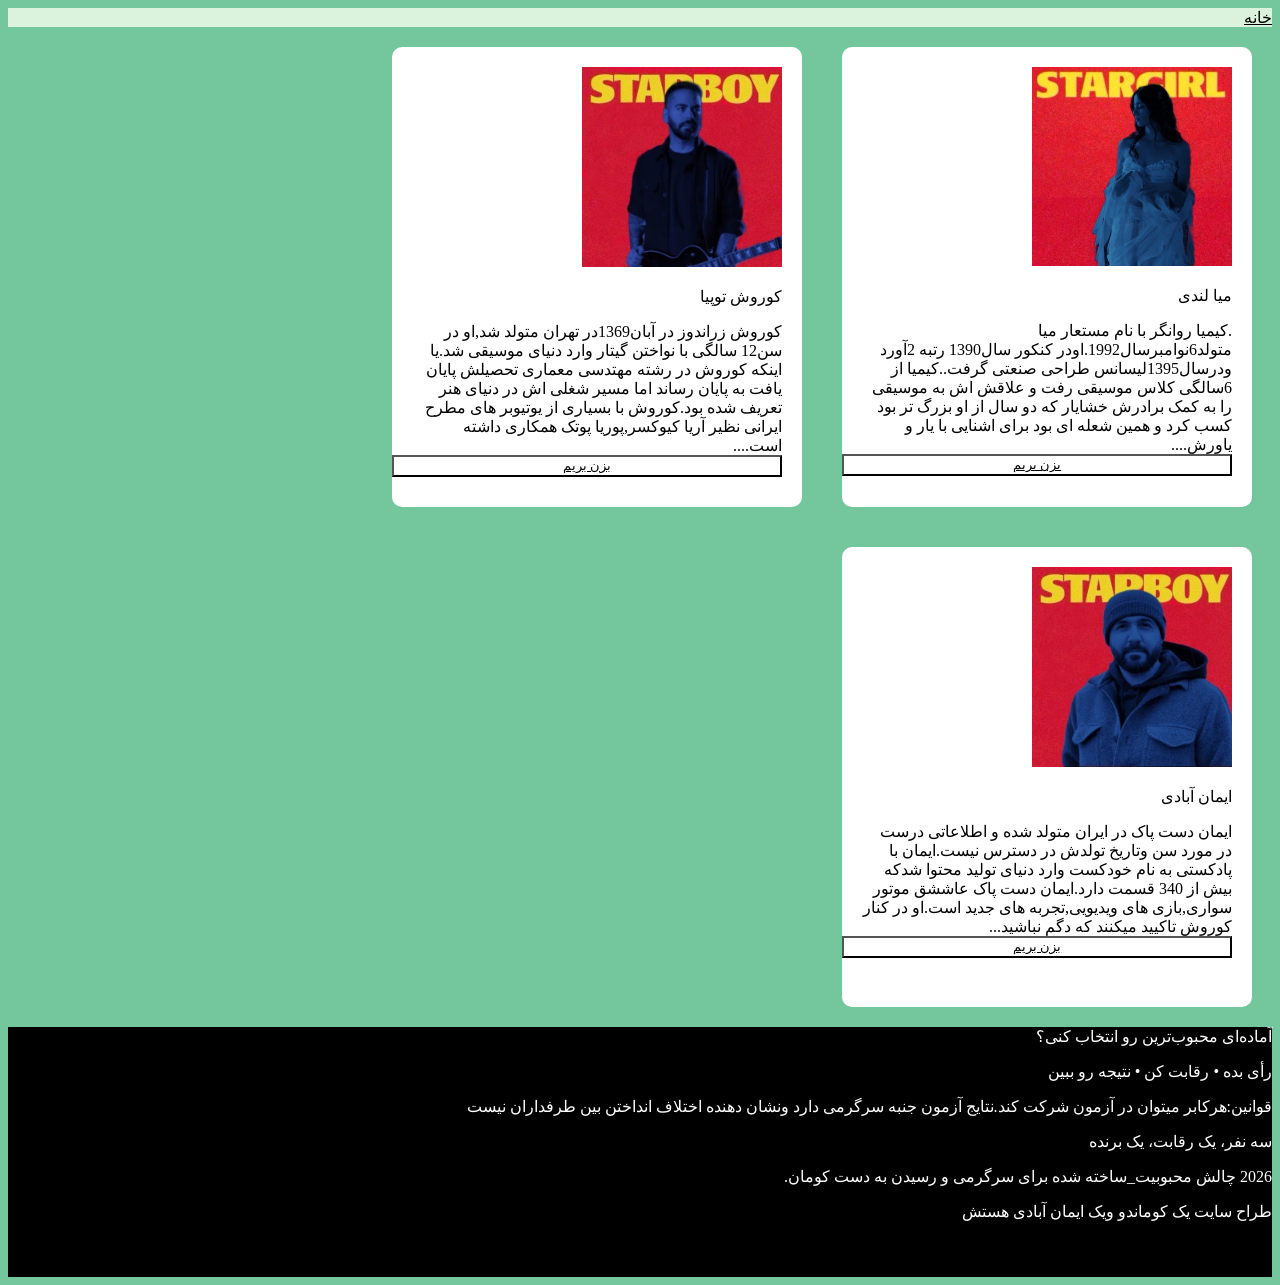
<file: index.html>
<!DOCTYPE html>
<html lang='fa'>
<head>
    <meta charset='utf-8'>
    <meta name='viewport' content='width=device-width, initial-scale=1'>
    <meta name="viewport" content="width=device-width, inistal-scale=1.0">
    <title>koman land </title>
    <link rel='stylesheet' href='stayle.css'>
</head>
<body>
    <header>
        <a href="index.html">خانه</a>
    </header>
    <article>
        <div class="container">
  <div class="box">
<img src="./mia.jpg.jpg" width="200px">
<p>میا لندی</p>
.کیمیا روانگر با نام مستعار میا متولد6نوامبرسال1992.اودر کنکور سال1390 رتبه 2آورد ودرسال1395لیسانس طراحی صنعتی گرفت..کیمیا از 6سالگی کلاس موسیقی رفت  و علاقش  اش به موسیقی را به کمک برادرش خشایار که دو سال از او بزرگ تر بود کسب کرد و همین شعله ای بود برای اشنایی با یار و یاورش....
<button>
<a href="index1.html">بزن بریم</a>
</button>
  </div>
</div>
   <div class="container">
    <div class="box">
        <img src="korosh.jpg.jpg" width="200px">
        <p>کوروش توپیا</p>
        کوروش زراندوز در آبان1369در تهران متولد شد,او در سن12 سالگی با نواختن گیتار وارد دنیای موسیقی شد.یا اینکه کوروش در رشته مهتدسی معماری تحصیلش پایان یافت به پایان رساند اما مسیر شغلی اش در دنیای هنر تعریف شده بود.کوروش با بسیاری از یوتیوبر های مطرح ایرانی نظیر آریا کیوکسر,پوریا پوتک همکاری داشته است....
<button>
    <a href="index2.html">بزن بریم</a>
</button>
     </div>
   </div>
       <div class="container">
    <div class="box">  
        <img src="iman.jpg.jpg" width="200px">
        <p>ایمان آبادی</p> 
        ایمان دست پاک در ایران متولد شده و اطلاعاتی درست در مورد سن وتاریخ تولدش در دسترس نیست.ایمان با پادکستی به نام خودکست وارد دنیای تولید محتوا شدکه بیش از 340 قسمت دارد.ایمان دست پاک عاششق موتور سواری,بازی های ویدیویی,تجربه های جدید است.او در کنار کوروش تاکیید میکنند که دگم نباشید...
     <button>
             <a href="index3.html">بزن بریم</a>
        </button>
    </div>
   </div>
   </article>
<footer>
<p>آماده‌ای محبوب‌ترین رو انتخاب کنی؟
</p>
<p>
رأی بده • رقابت کن • نتیجه رو ببین</p>
<p>قوانین:هرکابر میتوان در آزمون شرکت کند.نتایج آزمون جنبه سرگرمی دارد ونشان دهنده اختلاف انداختن بین طرفداران نیست</p>
سه نفر، یک رقابت، یک برنده
<p>2026 چالش محبوبیت_ساخته شده برای سرگرمی و رسیدن به دست کومان.</p>
طراح سایت یک کوماندو ویک ایمان آبادی هستش
</footer>
<script>
const themeBtn = document.getElementById("themeBtn");

themeBtn.addEventListener("click", function () {

    document.body.classList.toggle("dark");

    if (document.body.classList.contains("dark")) {
        themeBtn.textContent = "☀️";
    } else {
        themeBtn.textContent = "🌙";
    }

});
</script>
</body>
</html>
</file>
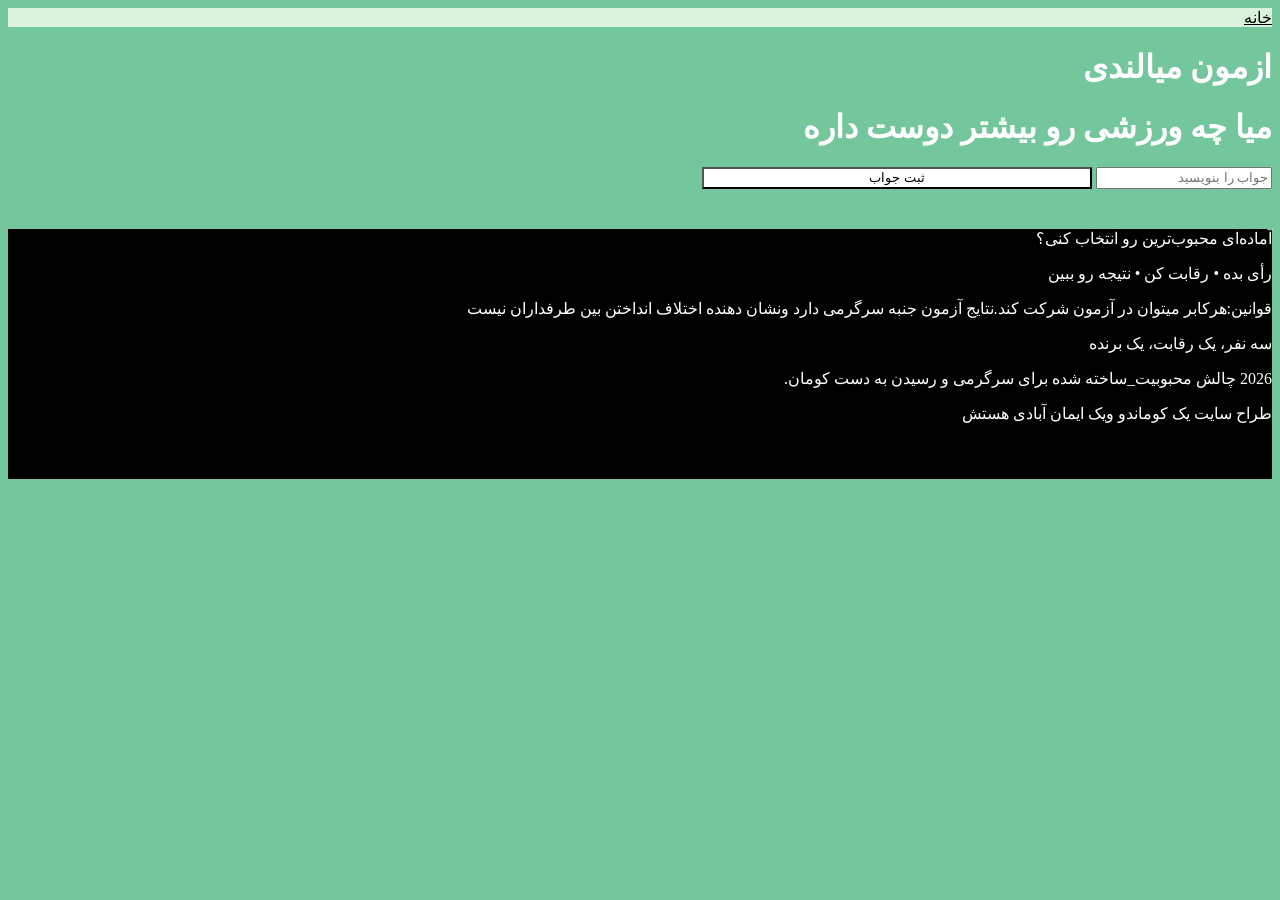
<file: index1.html>
<!DOCTYPE html>
<html lang='fa'>
<head>
    <meta charset='utf-8'>
    <meta name='viewport' content='width=device-width, initial-scale=1'>
    <title>koman land</title>
    <link rel='stylesheet' href='stayle.css'>
</head>
<body>
    <header>
<a href="index.html">خانه</a>
</header>
<h1>ازمون میالندی</h1>
    <h1 id="question"></h1>

    <input id="answer" type="text" placeholder="جواب را بنویسید">

    <button onclick="nextQuestion()">ثبت جواب</button>

    <p id="result"></p>

<script>
let questions = [
" میا چه ورزشی رو بیشتر دوست داره",
"میا عاشق چه کارتونی بود در بچگی", 
   "میا چه غذایی را بیشتر دوست داره",
"شخصیت میا چگونه است",
"میا چه کاری روزمره رو اگه بتونه هیچوقت انجام نمیده"

];

let answers = [
    "بسکتبال",
    "پفپفی ها",
    "پیتزا",
    "درونگرا",
    "تا کردن لباس"
   
];

let number = 0;
let score = 0;

document.getElementById("question").innerHTML = questions[number];


function nextQuestion() {

    let userAnswer = document.getElementById("answer").value;

    if (userAnswer == answers[number]) {
        score++;
    }

    number++;

    document.getElementById("answer").value = "";

    if (number <5) {

        document.getElementById("question").innerHTML =
        questions[number];

    } else {

        document.getElementById("question").innerHTML =
        "آزمون تمام شد!";

        document.getElementById("result").innerHTML =
        "امتیاز شما: " + score + "از 5";

}
}
</script>
<footer>
<p>آماده‌ای محبوب‌ترین رو انتخاب کنی؟
</p>
<p>
رأی بده • رقابت کن • نتیجه رو ببین</p>
<p>قوانین:هرکابر میتوان در آزمون شرکت کند.نتایج آزمون جنبه سرگرمی دارد ونشان دهنده اختلاف انداختن بین طرفداران نیست</p>
سه نفر، یک رقابت، یک برنده
<p>2026 چالش محبوبیت_ساخته شده برای سرگرمی و رسیدن به دست کومان.</p>
طراح سایت یک کوماندو ویک ایمان آبادی هستش
</footer>
<script>
const themeBtn = document.getElementById("themeBtn");

themeBtn.addEventListener("click", function () {

    document.body.classList.toggle("dark");

    if (document.body.classList.contains("dark")) {
        themeBtn.textContent = "☀️";
    } else {
        themeBtn.textContent = "🌙";
    }

});
</script>
</body>
</html>
</file>
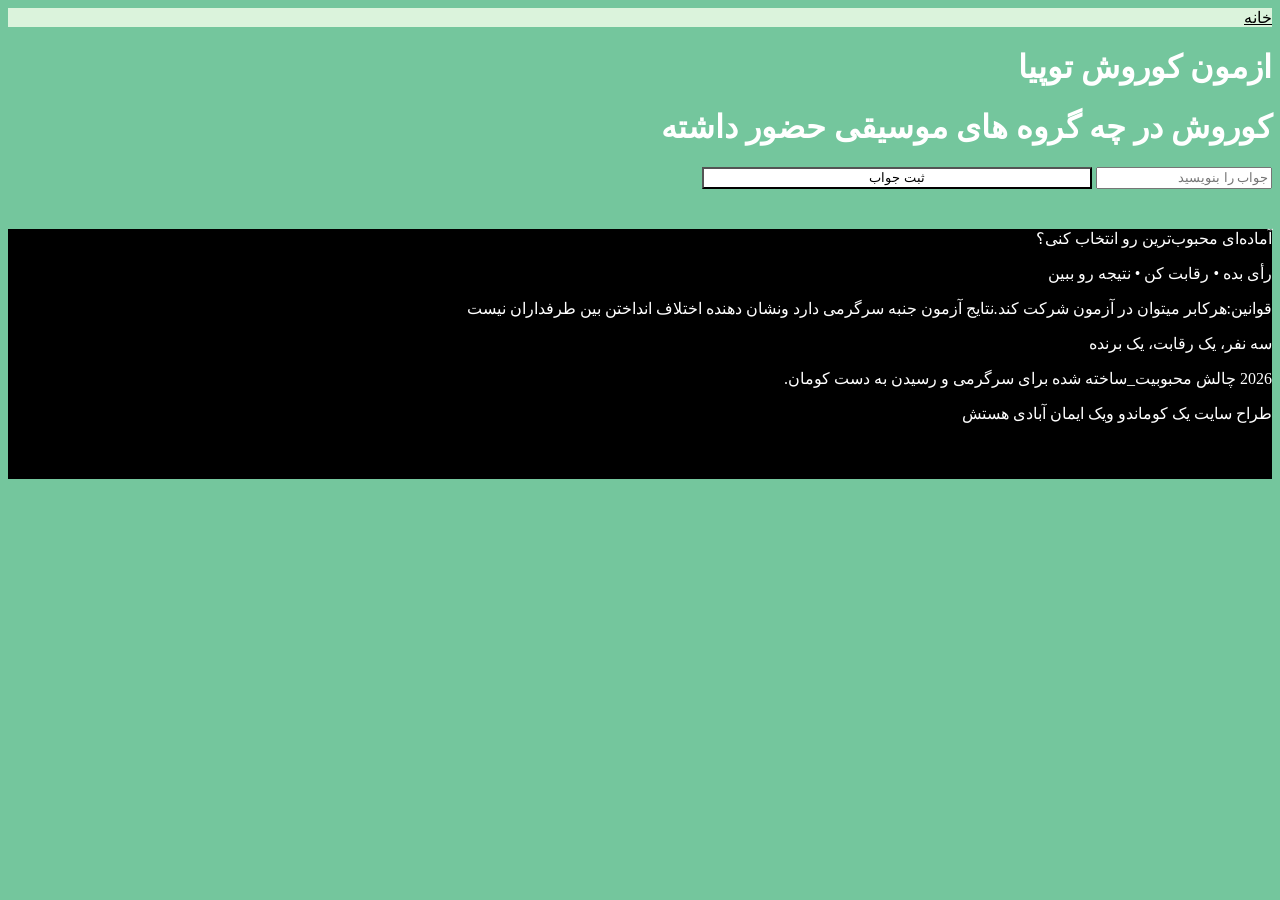
<file: index2.html>
<!DOCTYPE html>
<html lang='fa'>
<head>
    <meta charset='utf-8'>
    <meta name='viewport' content='width=device-width, initial-scale=1'>
    <title>koman land</title>
    <link rel='stylesheet' href='stayle.css'>
</head>
<body>
    <header>
                <a href="index.html">خانه</a>
                </header>
                <h1>ازمون کوروش توپیا</h1>
    <h1 id="question"></h1>

    <input id="answer" type="text" placeholder="جواب را بنویسید">

    <button onclick="nextQuestion()">ثبت جواب</button>

    <p id="result"></p>


<script>

let questions = [
    "کوروش در چه گروه های موسیقی حضور داشته",
"سلبریتی مورد علاقه کوروش کیه", 
    "واکنش کوروش وقتی در یک چالش میبازه",
"کوروش چه کاری روزمره رو اگه بتونه هیچوقت انجام نمیده"
];

let answers = [
    "دنگ شو",
    "گوهرخیراندیش",
    "ایمان جر زنی کرده",
    "ظرف شستن ",
];

let number = 0;
let score = 0;

document.getElementById("question").innerHTML = questions[number];


function nextQuestion() {

    let userAnswer = document.getElementById("answer").value;

    if (userAnswer == answers[number]) {
        score++;
    }

    number++;

    document.getElementById("answer").value = "";

    if (number < 4) {

        document.getElementById("question").innerHTML =
        questions[number];

    } else {

        document.getElementById("question").innerHTML =
        "آزمون تمام شد!";

        document.getElementById("result").innerHTML =
        "امتیاز شما: " + score + " از 4";

}
}
</script>
<footer>
<p>آماده‌ای محبوب‌ترین رو انتخاب کنی؟
</p>
<p>
رأی بده • رقابت کن • نتیجه رو ببین</p>
<p>قوانین:هرکابر میتوان در آزمون شرکت کند.نتایج آزمون جنبه سرگرمی دارد ونشان دهنده اختلاف انداختن بین طرفداران نیست</p>
سه نفر، یک رقابت، یک برنده
<p>2026 چالش محبوبیت_ساخته شده برای سرگرمی و رسیدن به دست کومان.</p>
طراح سایت یک کوماندو ویک ایمان آبادی هستش
</footer>
</body>
</html>
</file>
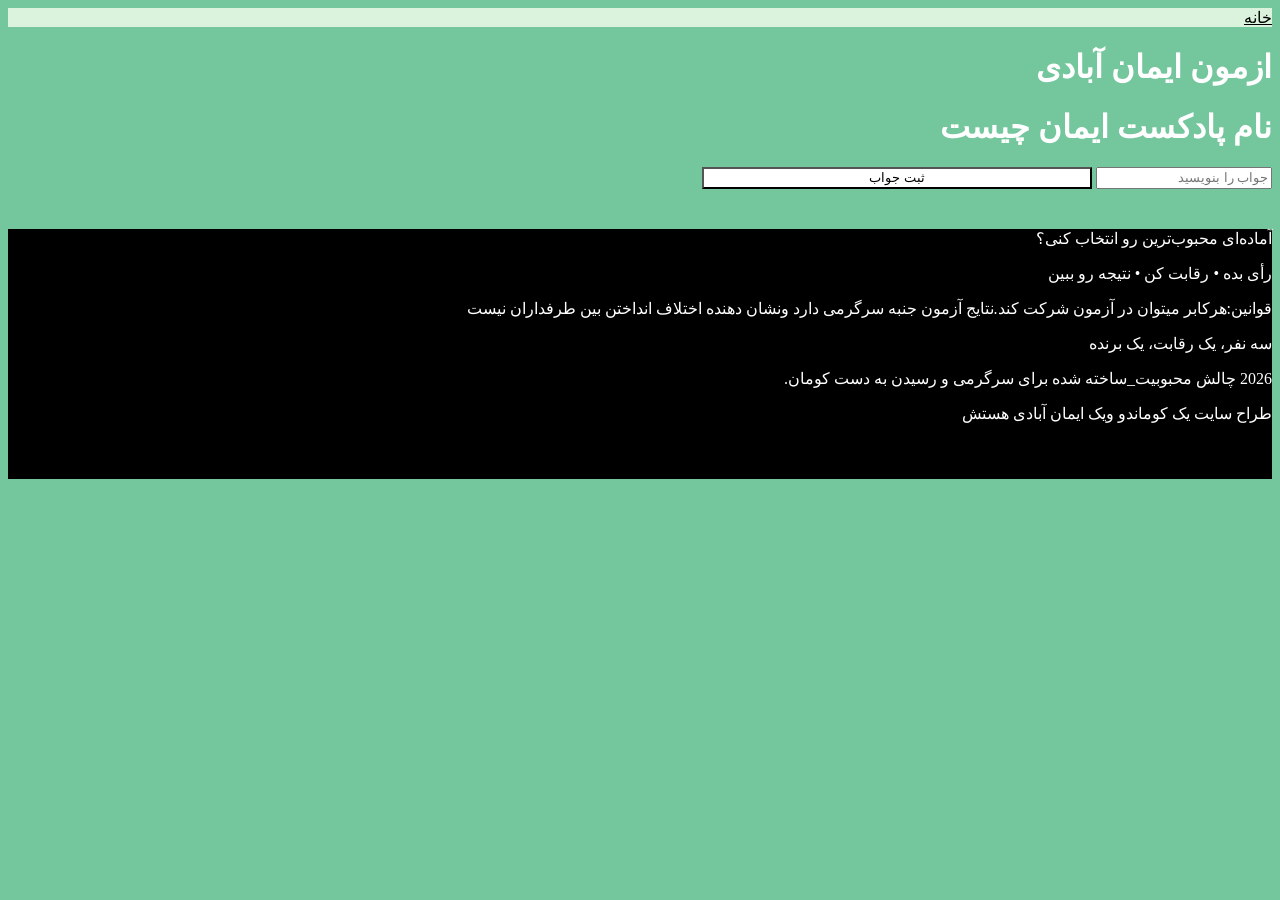
<file: index3.html>
<!DOCTYPE html>
<html lang='fa'>
<head>
    <meta charset='utf-8'>
    <meta name='viewport' content='width=device-width, initial-scale=1'>
    <title>koman land</title>
    <link rel='stylesheet' href='stayle.css'>
</head>
<body>
    <header>
                <a href="index.html">خانه</a>
    </header>

    <h1>ازمون ایمان آبادی</h1>
    <h1 id="question"></h1>

    <input id="answer" type="text" placeholder="جواب را بنویسید">

    <button onclick="nextQuestion()">ثبت جواب</button>

    <p id="result"></p>


<script>

let questions = [
    "نام پادکست ایمان چیست",
"توی ولاگ یک روز پاییزی اسم بزی که ایمان باهاش رفیق شد چی بود", 
    "سلبریتی موردعلاقه ایمان کیه",
    " ایمان از کدوم ادویه متنفره"
];

let answers = [
    "خودکست",
    "لیس کش",
    "مگان فاکس",
    " هل",
];

let number = 0;
let score = 0;

document.getElementById("question").innerHTML = questions[number];


function nextQuestion() {

    let userAnswer = document.getElementById("answer").value;

    if (userAnswer == answers[number]) {
        score++;
    }

    number++;

    document.getElementById("answer").value = "";

    if (number < 4) {

        document.getElementById("question").innerHTML =
        questions[number];

    } else {

        document.getElementById("question").innerHTML =
        "آزمون تمام شد!";

        document.getElementById("result").innerHTML =
        "امتیاز شما: " + score + " از 4";
        
        document.getElementById("question").innerHTML =
        "  تو یک ایمان آبادی هستی!";

}
}
</script>
<footer>
<p>آماده‌ای محبوب‌ترین رو انتخاب کنی؟
</p>
<p>
رأی بده • رقابت کن • نتیجه رو ببین</p>
<p>قوانین:هرکابر میتوان در آزمون شرکت کند.نتایج آزمون جنبه سرگرمی دارد ونشان دهنده اختلاف انداختن بین طرفداران نیست</p>
سه نفر، یک رقابت، یک برنده
<p>2026 چالش محبوبیت_ساخته شده برای سرگرمی و رسیدن به دست کومان.</p>
طراح سایت یک کوماندو ویک ایمان آبادی هستش
</footer>
</body>
</html>
</file>
<file: stayle.css>
*{
direction: rtl; 
  font-family: tahoma;

}
header{
         background-color:#dbf3dc;
list-style:none ; 
  hight:5px;
padding: 0px;
display: flex;
}
body{
    background-color: #74c69d;
}
.box{
flex-wrap: wrap;
gap: 20;
    width: 370px;
    height: 420px;
    background-color:white;
    border-radius: 10px;
    padding: 20px;
    margin: 20px;
    box-shadow: 0 5px 10px rgb(red, green, blue) #16a34a; 
    direction: rtl;
    float: right;
    box-shadow: white;
    justify-content: center;
    
}
a{
    color: black;
}
button{
    direction: ltr;
    background-color: white;
      font-family: tahoma;
width: 390px;
}
img{
    flex: none;
}
h1{
    color: white;
}

footer{
    color: #fff;
    background-color: #000;
    width: 100%;
    height: 250px;
    clear: both;
    margin-top: 40px;
}

/* دکمه دارک مود */
.theme-btn {
    position: fixed;
    top: 20px;
    right: 20px;

    width: 45px;
    height: 45px;

    border: none;
    border-radius: 50%;

    background: #ffffff;
    color: #222;

    font-size: 20px;
    cursor: pointer;

    box-shadow: 0 4px 15px rgba(0,0,0,0.15);

    transition: 0.3s;
}

.theme-btn:hover {
    transform: scale(1.08);
}
/* mobile */
@media (max-width: 600px) {
  header{
    width:100%;
    padding:15px 10px
    box-sizeing:border-box;
}
header nav{
  display:flex;
  flex-warp:warp;
  justify-conent:center;
  gap:10px;
}
  header nav a{
    font-size:14px;
  }
  footer{
    width:100%;
    padding:20px 10px;
    box-sizing:border-box;
    text-align:center;
  }
  footer{
    hight:20 px;
  }
  footer * {
    max-width:100%;
  }
}
</file>
